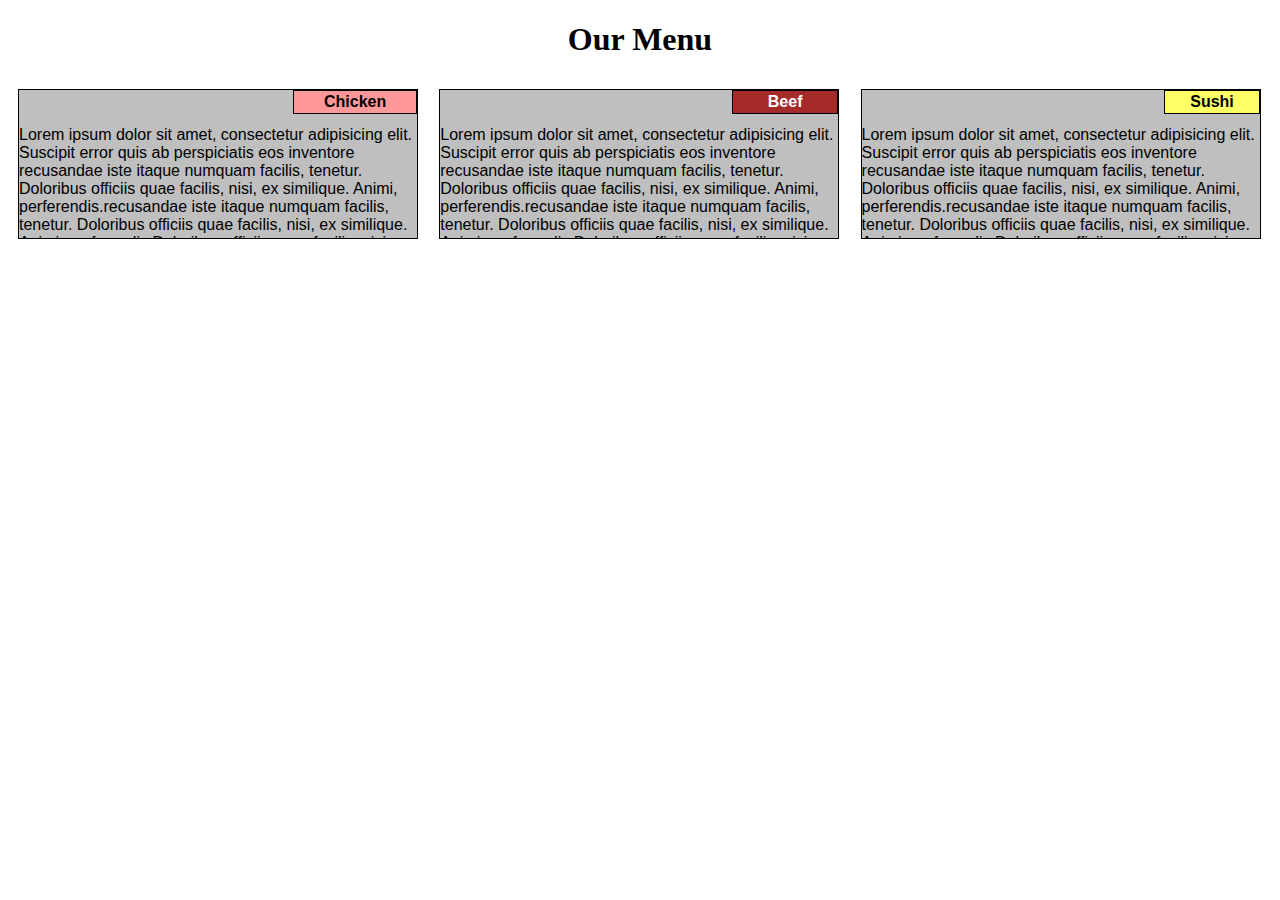
<file: module2-solution/index.html>
<!DOCTYPE html>
<html>
<head>
<meta charset="utf-8">
<meta name="viewport" content="width=device-width, initial-scale=1">
<title>Our Menu</title>
<link rel="stylesheet" href="css/styles.css">
</head>
<body>
<h1>Our Menu</h1>

<div class="row">
  <div class="col-lg-4 col-md-6">

  <p>  <span id="sp1" >Chicken</span><br><br>
  Lorem ipsum dolor sit amet, consectetur adipisicing elit. Suscipit error quis ab perspiciatis eos inventore recusandae iste itaque numquam facilis, tenetur. Doloribus officiis quae facilis, nisi, ex similique. Animi, perferendis.recusandae iste itaque numquam facilis, tenetur. Doloribus officiis quae facilis, nisi, ex similique. Animi, perferendis.Doloribus officiis quae facilis, nisi, ex similique. Animi, perferendis.recusandae iste itaque numquam facilis, tenetur. Doloribus officiis quae facilis, nisi, ex similique. Animi, perferendis. </p></div>
  <div class="col-lg-4 col-md-6">

    <p>  <span id="sp2">Beef</span><br><br>Lorem ipsum dolor sit amet, consectetur adipisicing elit. Suscipit error quis ab perspiciatis eos inventore recusandae iste itaque numquam facilis, tenetur. Doloribus officiis quae facilis, nisi, ex similique. Animi, perferendis.recusandae iste itaque numquam facilis, tenetur. Doloribus officiis quae facilis, nisi, ex similique. Animi, perferendis.Doloribus officiis quae facilis, nisi, ex similique. Animi, perferendis.recusandae iste itaque numquam facilis, tenetur. Doloribus officiis quae facilis, nisi, ex similique. Animi, perferendis. </p></div>
  <div class="col-lg-4 col-md-61">

    <p>      <span id="sp3">Sushi</span><br><br>Lorem ipsum dolor sit amet, consectetur adipisicing elit. Suscipit error quis ab perspiciatis eos inventore recusandae iste itaque numquam facilis, tenetur. Doloribus officiis quae facilis, nisi, ex similique. Animi, perferendis.recusandae iste itaque numquam facilis, tenetur. Doloribus officiis quae facilis, nisi, ex similique. Animi, perferendis.Doloribus officiis quae facilis, nisi, ex similique. Animi, perferendis.recusandae iste itaque numquam facilis, tenetur. Doloribus officiis quae facilis, nisi, ex similique. Animi, perferendis. </p></div>

</div>

</body>
</html>
</file>
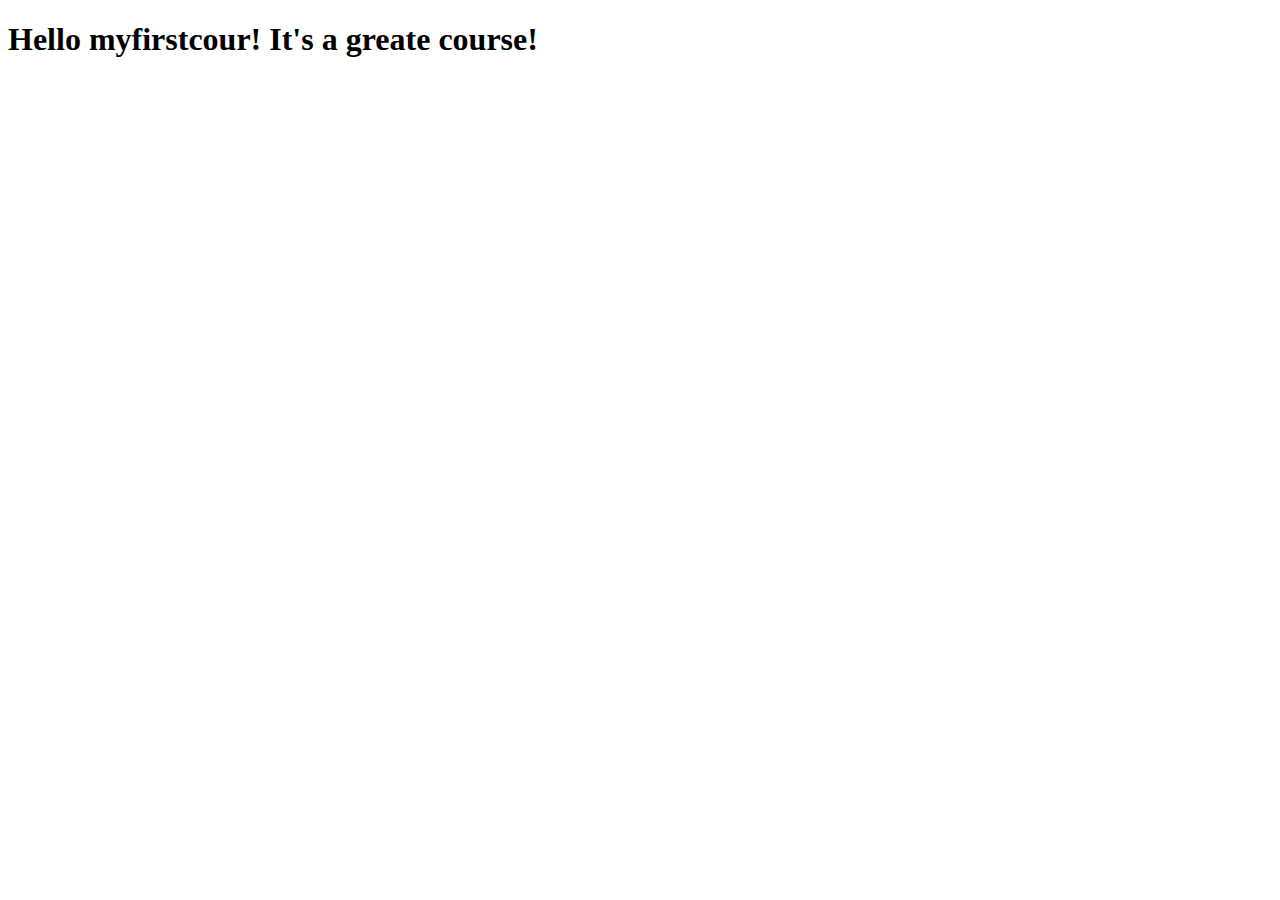
<file: site/index.html>
<!DOCTYPE html>
<html>
<head>
	<meta charset="utf-8">
	<meta name="viewport" content="width=device-width, initial-scale=1">
	<title>Hello myfirstcour!</title>
</head>
<body>
	<h1>Hello myfirstcour! It's a greate course!</h1>

</body>
</html>
</file>
<file: module2-solution/css/styles.css>
/********** Base styles **********/
* {
  box-sizing: border-box;
}
h1 {
  margin-bottom: 15px;
  text-align: center;
}

p {
  border: 1px solid black;
  background-color: #bfbfbf;
  width: 95%;
  height: 150px;
 overflow: hidden;
  margin-left: 10px;
  font-family: Helvetica;
  color: black;

}

#sp1 {
   display: block;
  background-color:  #ff9999;
   font-weight: bold;
  border: 1px solid black;  
  padding:2px 30px 2px 30px;  
  text-align: center;  
  float: right;
  
}
#sp2{
   display: block;
    background-color: #A52A2A;
    color:white;
 font-weight: bold;    
  border: 1px solid black;  
  padding:2px 35px 2px 35px;   
  text-align: center;  
  float: right;

}
#sp3 { display: block;
    background-color:  #ffff66;
  border: 1px solid black;  
   font-weight: bold;
  padding:2px 25px 2px 25px;   
  text-align: center;  
  float: right;

}


/* Simple Responsive Framework. */
.row {
  width: 100%;
}

/********** Large devices only **********/
@media (min-width: 992px) {
  .col-lg-1, .col-lg-2, .col-lg-3, .col-lg-4, .col-lg-5, .col-lg-6, .col-lg-7, .col-lg-8, .col-lg-9, .col-lg-10, .col-lg-11, .col-lg-12 {
    float: left;

  }
  .col-lg-1 {
    width: 8.33%;
  }
  .col-lg-2 {
    width: 16.66%;
  }
  .col-lg-3 {
    width: 25%;
  }
  .col-lg-4 {
    width: 33.33%;
  }
  .col-lg-5 {
    width: 41.66%;
  }
  .col-lg-6 {
    width: 50%;
  }
  .col-lg-7 {
    width: 58.33%;
  }
  .col-lg-8 {
    width: 66.66%;
  }
  .col-lg-9 {
    width: 74.99%;
  }
  .col-lg-10 {
    width: 83.33%;
  }
  .col-lg-11 {
    width: 91.66%;
  }
  .col-lg-12 {
    width: 100%;
  }
}

/********** Medium devices only **********/
@media (min-width: 768px) and (max-width: 991px) {
  .col-md-1, .col-md-2, .col-md-3, .col-md-4, .col-md-5, .col-md-6,.col-md-61, .col-md-7, .col-md-8, .col-md-9, .col-md-10, .col-md-11, .col-md-12 {
    float: left;

  }
  .col-md-1 {
    width: 8.33%;
  }
  .col-md-2 {
    width: 16.66%;
  }
  .col-md-3 {
    width: 25%;
  }
  .col-md-4 {
    width: 33.33%;
  }
  .col-md-5 {
    width: 41.66%;
  }
  .col-md-6 {
    width: 50%;
  }
  .col-md-61 {
    width: 102.5%;
  }  
  .col-md-7 {
    width: 58.33%;
  }
  .col-md-8 {
    width: 66.66%;
  }
  .col-md-9 {
    width: 74.99%;
  }
  .col-md-10 {
    width: 83.33%;
  }
  .col-md-11 {
    width: 91.66%;
  }
  .col-md-12 {
    width: 100%;
  }
}
</file>
